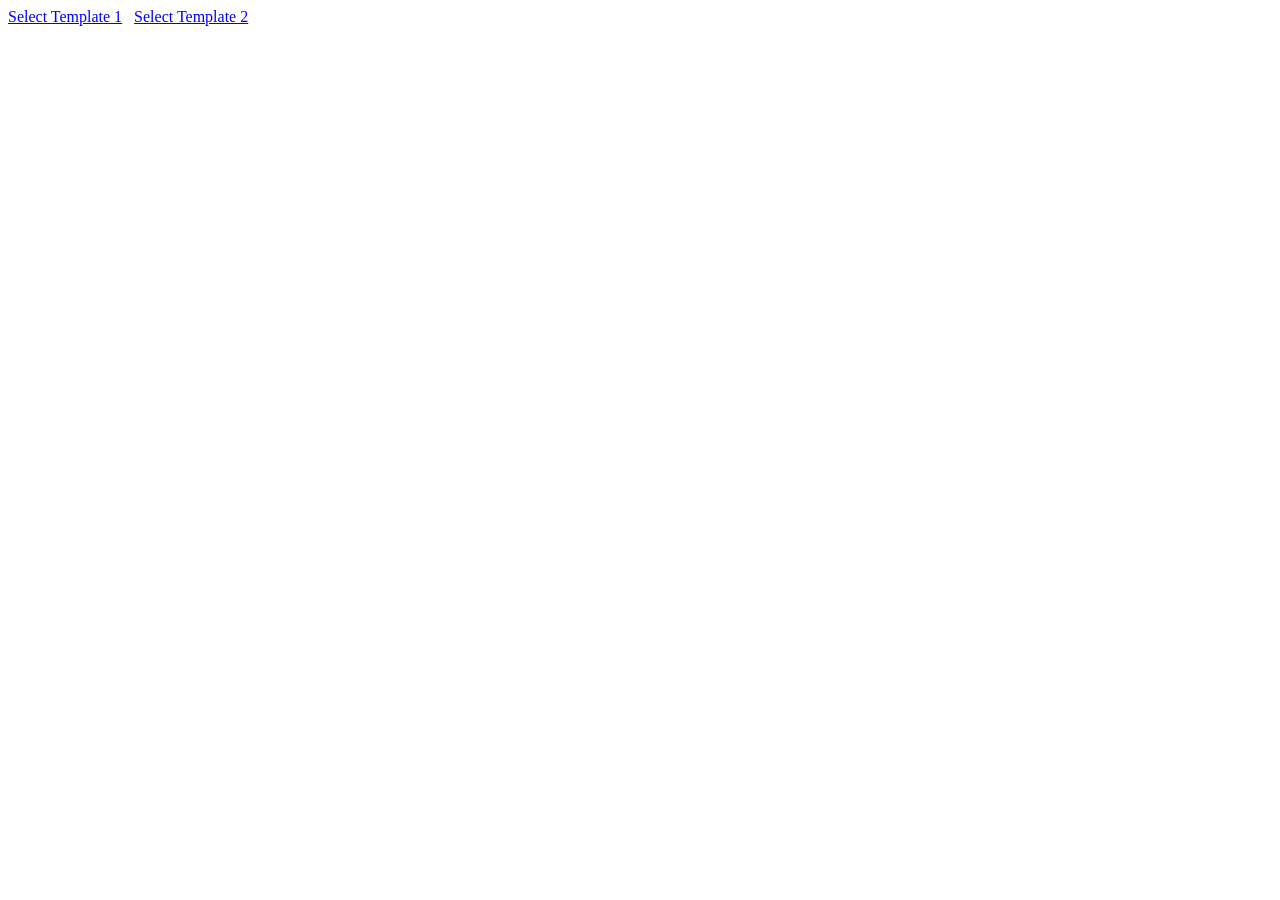
<file: index.html>
<!DOCTYPE html>
<html lang="en">

<head>
    <meta charset="UTF-8">
    <meta http-equiv="X-UA-Compatible" content="IE=edge">
    <meta name="viewport" content="width=device-width, initial-scale=1.0">
    <meta name="keywords" content="cv, resume, md. wahid, md-wahid, Resume of Md. Wahid">
    <meta name="description" content="Resume/CV of md. Wahid">
    <meta name="author" content="Md. Wahid">
    <!-- <meta http-equiv="refresh" content="30"> -->
    <title>Resume | Md. Wahid</title>
    <link rel="stylesheet" href="./assets/css/style.css">
</head>

<body>
    <div class="hide-on-print">
        <a id="template1" class="btn btn-primary" href="/template-1.html">Select Template 1</a> &nbsp;
        <a id="template2" class="btn btn-secondary" href="/template-2.html">Select Template 2</a>
    </div>
    <script src="./assets/scripts/main.js"></script>

</body>

</html>
</file>
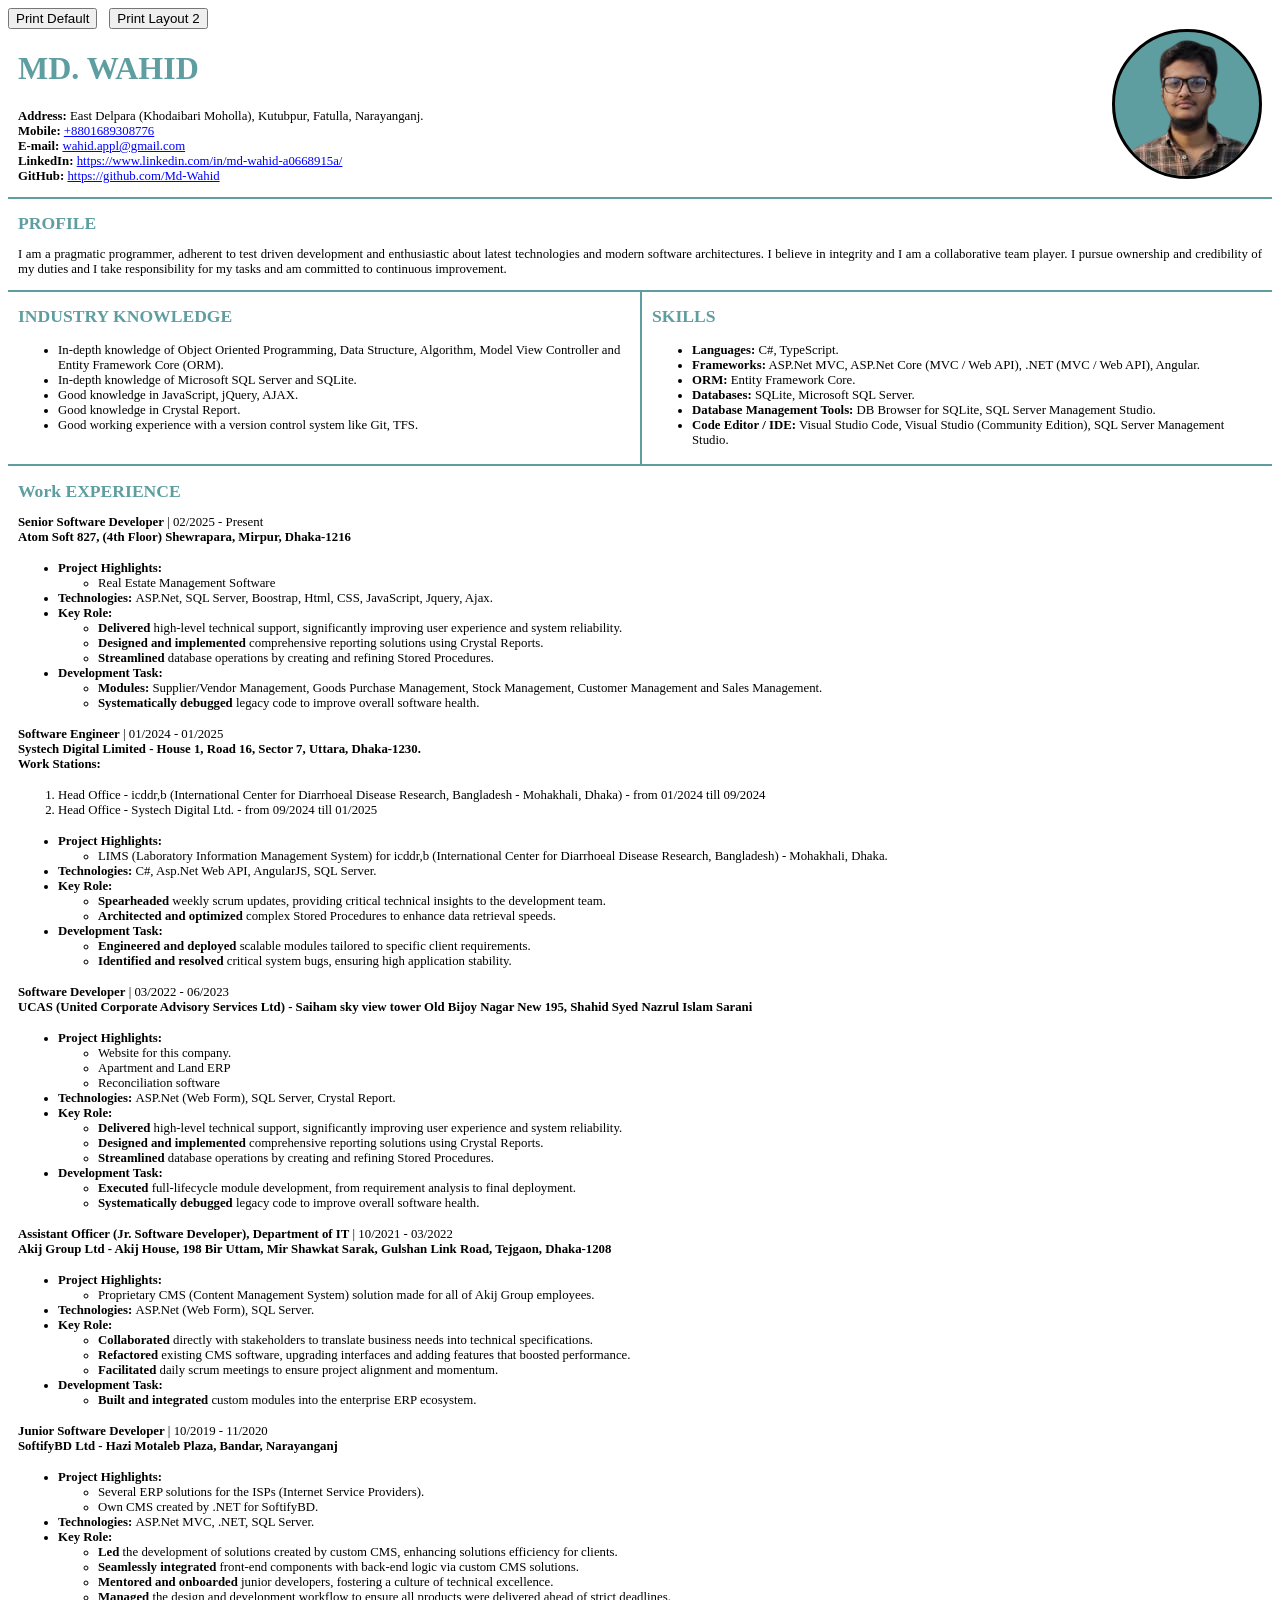
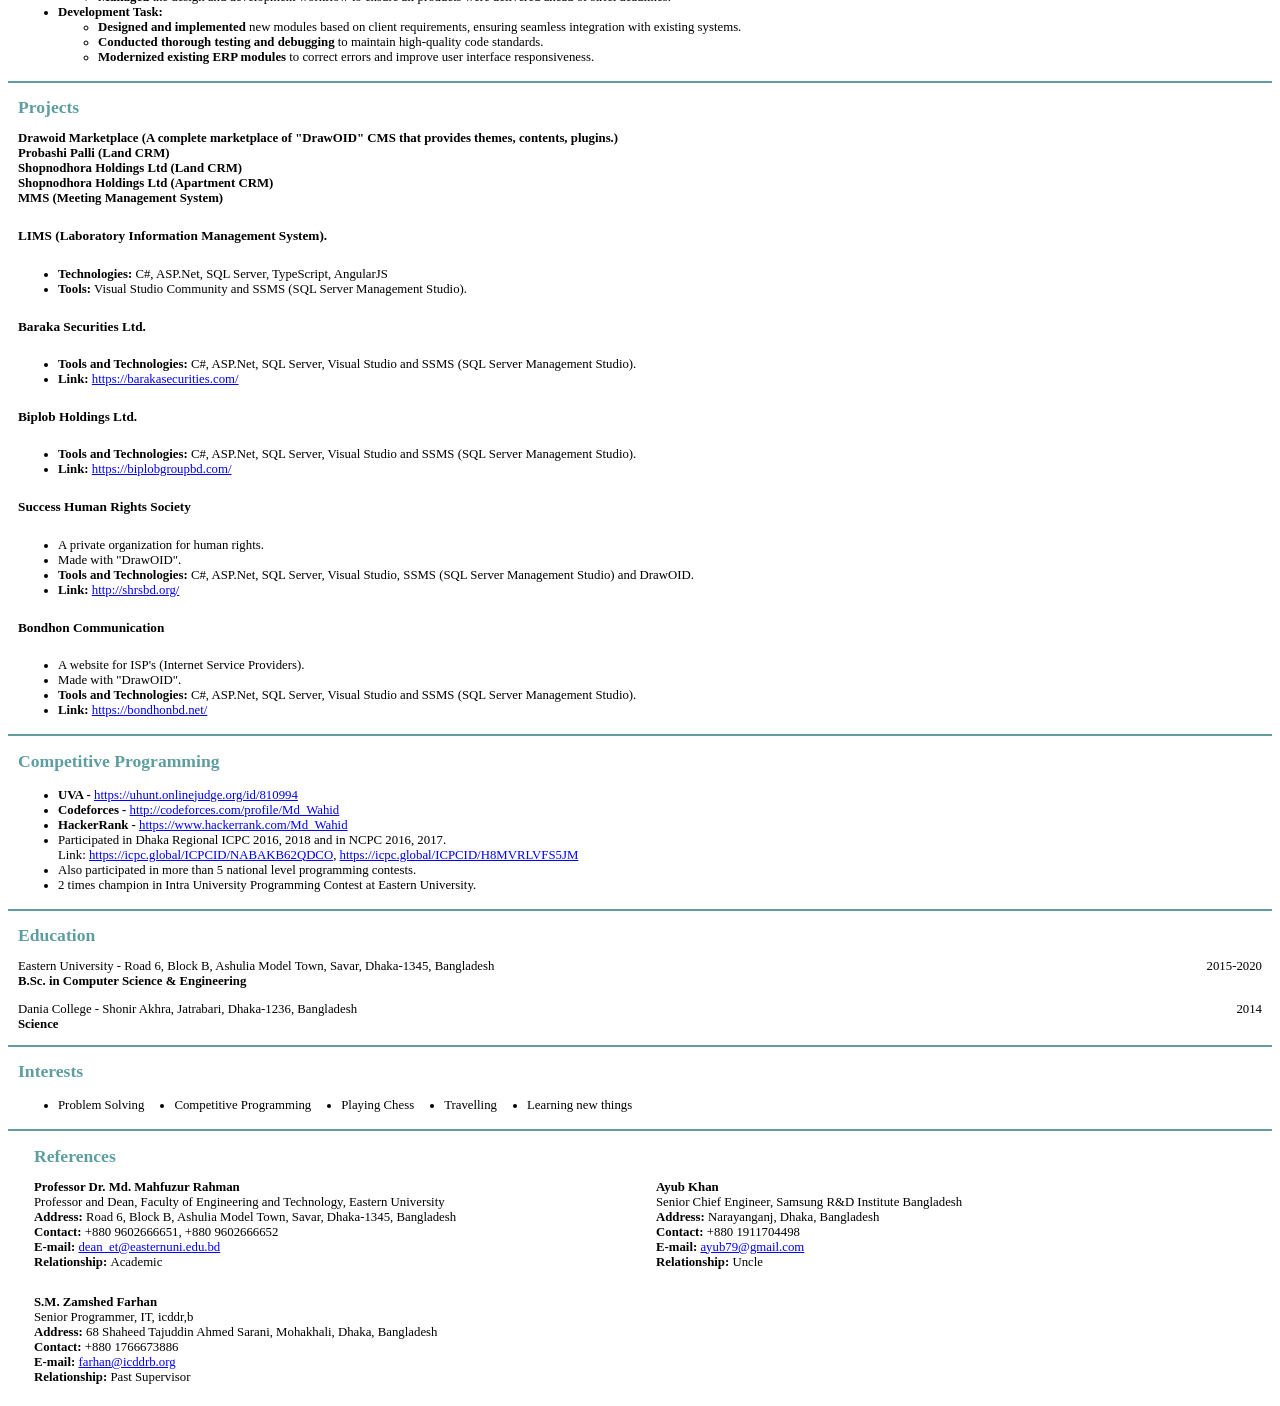
<file: template-1.html>
<!DOCTYPE html>
<html lang="en">

<head>
    <meta charset="UTF-8">
    <meta http-equiv="X-UA-Compatible" content="IE=edge">
    <meta name="viewport" content="width=device-width, initial-scale=1.0">
    <meta name="keywords" content="cv, resume, md. wahid, md-wahid, Resume of Md. Wahid">
    <meta name="description" content="Resume/CV of md. Wahid">
    <meta name="author" content="Md. Wahid">
    <!-- <meta http-equiv="refresh" content="30"> -->
    <title>Resume | Md. Wahid</title>
    <link rel="stylesheet" href="./assets/css/style.css">
</head>

<body>
    <div class="hide-on-print">
        <button id="prntDflt" class="btn btn-primary">Print Default</button> &nbsp;
        <button id="prntL2" class="btn btn-secondary">Print Layout 2</button>
    </div>


    <div class="resume-body print-page">
        <div class="block block-1 intro">
            <div class="text">
                <h1 class="name color-cadetblue">MD. WAHID</h1>
                <div class="contact">
                    <div class="address"><span class="title">Address:</span> East Delpara (Khodaibari Moholla),
                        Kutubpur, Fatulla, Narayanganj.</div>
                    <div class="phone"><span class="title">Mobile:</span> <a
                            href="tel:+8801689308776">+8801689308776</a></div>
                    <div class="mail"><span class="title">E-mail:</span> <a
                            href="mailto:wahid.appl@gmail.com">wahid.appl@gmail.com</a></div>
                    <div class="linked-in"><span class="title">LinkedIn:</span> <a
                            href="https://www.linkedin.com/in/md-wahid-a0668915a/" target="_blank"
                            rel="noopener noreferrer">https://www.linkedin.com/in/md-wahid-a0668915a/</a></div>
                    <div class="github"><span class="title">GitHub:</span> <a href="https://github.com/Md-Wahid"
                            target="_blank">https://github.com/Md-Wahid</a></div>
                </div>
                <p></p>
            </div>
            <div class="photo crop">
                <img src="./assets/images/md-wahid-1-removebg-preview.png" alt="" width="" height="auto">
            </div>
            <!-- <div class="photo">
                <img src="./assets/images/md-wahid.jpg" alt="" width="120" height="auto">
            </div> -->

        </div>
        <div class="block block-2 summary">
            <h2 class="title color-cadetblue">PROFILE</h2>
            <p class="description text-justify">I am a pragmatic programmer, adherent to test driven development and
                enthusiastic about latest technologies and modern software architectures. I believe in integrity and I
                am a collaborative team player. I pursue ownership and credibility of my duties and I take
                responsibility for my tasks and am committed to continuous improvement.</p>

        </div>
        <div class="block block-3 skills">
            <div class="industry-knowledges left">
                <h2 class="title color-cadetblue">INDUSTRY KNOWLEDGE</h2>
                <p class="description">
                <ul>
                    <li>In-depth knowledge of Object Oriented Programming, Data Structure, Algorithm, Model View
                        Controller and Entity Framework Core (ORM).</li>
                    <li>In-depth knowledge of Microsoft SQL Server and SQLite.</li>
                    <li>Good knowledge in JavaScript, jQuery, AJAX.</li>
                    <li>Good knowledge in Crystal Report.</li>
                    <li>Good working experience with a version control system like Git, TFS.</li>
                </ul>
                </p>
            </div>
            <div class="soft-skills right">
                <h2 class="title color-cadetblue">SKILLS</h2>
                <ul>
                    <li>
                        <strong>Languages:</strong> C#, TypeScript.
                    </li>
                    <li>
                        <strong>Frameworks:</strong> ASP.Net MVC, ASP.Net Core (MVC / Web API), .NET (MVC / Web API),
                        Angular.
                    </li>
                    <li>
                        <strong>ORM:</strong> Entity Framework Core.
                    </li>
                    <li>
                        <strong>Databases:</strong> SQLite, Microsoft SQL Server.
                    </li>
                    <li>
                        <strong>Database Management Tools:</strong> DB Browser for SQLite, SQL Server Management Studio.
                    </li>
                    <li>
                        <strong>Code Editor / IDE:</strong> Visual Studio Code, Visual Studio (Community Edition), SQL
                        Server Management Studio.
                    </li>
                </ul>
            </div>

        </div>

        <div class="block block-4 work-history">
            <h2 class="title color-cadetblue">Work EXPERIENCE</h2>
            <!-- <p class="description">
                <span class="position">Junior Instructor, Computer Science & Technology</span> | <span
                    class="duration">09/2025 - Present</span> <br>
                <span class="orgation-name">Park Polytechnic Institute - Hazi Rafiq Sarak, Sahebpara, Signboard
                    Shiddirgonj, Narayanganj</span>
            </p> -->



            <p class="description">
                <span class="position">Senior Software Developer</span> | <span class="duration">02/2025 - Present</span> <br>
                <span class="orgation-name">Atom Soft 827, (4th Floor) Shewrapara, Mirpur, Dhaka-1216</span>
            <ul>
                <li>
                    <strong>Project Highlights:</strong>
                    <ul>
                        <li>Real Estate Management Software</li>
                    </ul>
                    <!-- - Own CMS created by .NET for SoftyfyBD. <br> -->
                </li>
                <li>
                    <strong>Technologies: </strong>ASP.Net, SQL Server, Boostrap, Html, CSS, JavaScript, Jquery, Ajax.
                </li>
                <li class="">
                    <strong>Key Role:</strong>
                    <ul>
                        <li>
                            <strong>Delivered</strong> high-level technical support, significantly improving user experience and system reliability.
                        </li>
                        <li>
                            <strong>Designed and implemented</strong> comprehensive reporting solutions using Crystal Reports.
                        </li>
                        <li>
                            <strong>Streamlined</strong> database operations by creating and refining Stored Procedures.
                        </li>
                    </ul>
                </li>
                <li>
                    <strong>Development Task:</strong>
                    <ul>
                        <li><strong>Modules:</strong> Supplier/Vendor Management, Goods Purchase Management, Stock Management, Customer Management and Sales Management.</li>
                        <li><strong>Systematically debugged</strong> legacy code to improve overall software health.</li>
                    </ul>
                </li>
            </ul>

            </p>

            <p class="description">
                <span class="position">Software Engineer</span> | <span class="duration">01/2024 - 01/2025</span> <br>
                <span class="orgation-name">Systech Digital Limited - House 1, Road 16, Sector 7, Uttara,
                    Dhaka-1230.</span> <br>
                <strong>Work Stations: </strong>
            <ol>
                <li>
                    Head Office - icddr,b (International Center for Diarrhoeal Disease Research, Bangladesh - Mohakhali,
                    Dhaka) -
                    from 01/2024 till 09/2024
                </li>
                <li>
                    Head Office - Systech Digital Ltd. - from 09/2024 till 01/2025
                </li>
            </ol>
            <ul>
                <!-- <li class="text-justify">
                                <strong>About Systech Digital Limited:</strong> Systech Digital Limited is an ICT solution and
                                service provider company, headquartered in Bangladesh, which translates the vision of the clients
                                into reality. In the last 23 years, they earned experiences and trust from the clients. As a pioneer
                                IT company, they achieved success with a proven track record in providing affordable and quality
                                services to clients. So far they served over 3000 clients in 13 countries, including Canada, the UK,
                                the USA, the Netherlands, Germany, Denmark, and Japan. As part of our global presence, our offices
                                are busy in the UK, Japan as well as in Bangladesh.
                            </li> -->
                <li>
                    <strong>Project Highlights:</strong> <br>
                    <ul>
                        <li>LIMS (Laboratory Information Management System) for icddr,b (International Center for
                            Diarrhoeal Disease
                            Research, Bangladesh) - Mohakhali, Dhaka.</li>
                    </ul>
                </li>
                <li>
                    <strong>Technologies: </strong>C#, Asp.Net Web API, AngularJS, SQL Server.
                </li>
                <li class=" page-break-default page-break-before">
                    <strong>Key Role:</strong>
                    <ul>
                        <li><strong>Spearheaded</strong> weekly scrum updates, providing critical technical insights to
                            the
                            development team.</li>
                        <li><strong>Architected and optimized</strong> complex Stored Procedures to enhance data
                            retrieval speeds.
                        </li>
                    </ul>
                </li>
                <li>
                    <strong>Development Task:</strong>
                    <ul>
                        <li><strong>Engineered and deployed</strong> scalable modules tailored to specific client
                            requirements.</li>
                        <li><strong>Identified and resolved</strong> critical system bugs, ensuring high application
                            stability.</li>
                    </ul>
                </li>
            </ul>
            </p>
            <p class="description">
                <span class="position">Software Developer</span> | <span class="duration">03/2022 -
                    06/2023</span> <br>
                <span class="orgation-name">UCAS (United Corporate Advisory Services Ltd) - Saiham sky view tower Old
                    Bijoy Nagar New 195, Shahid Syed Nazrul Islam Sarani</span>
            <ul>
                <!-- <li class="text-justify">
                    <strong>About UCAS:</strong> United Corporate Advisory Services (UCAS) Limited was formed on
                    November 22, 2009 and started its operation from January 2010. The company has expertise in the
                    field of web application and software development, mobile apps development, website development and
                    IT Enabled Service (ITES). They also have core business expertise in the field of IT enabled
                    Services (ITES) with focus on various wings of Capital Market capital market related back office
                    software services. They have the expertise on Holding AGM on virtual Platform Post Issue Management
                    of IPO, data processing related to Rights Share Offer, Bonus and Dividend, Share Management software
                    solution etc.
                </li> -->
                <li>
                    <strong>Project Highlights:</strong>
                    <ul>
                        <li>Website for this company.</li>
                        <li>Apartment and Land ERP</li>
                        <li>Reconciliation software</li>
                    </ul>
                    <!-- - Own CMS created by .NET for SoftyfyBD. <br> -->
                </li>
                <li>
                    <strong>Technologies: </strong>ASP.Net (Web Form), SQL Server, Crystal Report.
                </li>
                <li class="">
                    <strong>Key Role:</strong>
                    <ul>
                        <li><strong>Delivered</strong> high-level technical support, significantly improving user
                            experience and system reliability.</li>
                        <li><strong>Designed and implemented</strong> comprehensive reporting solutions using Crystal
                            Reports.</li>
                        <li><strong>Streamlined</strong> database operations by creating and refining Stored Procedures.
                        </li>
                    </ul>
                </li>
                <li>
                    <strong>Development Task:</strong>
                    <ul>
                        <li><strong>Executed</strong> full-lifecycle module development, from requirement analysis to final
                    deployment.</li>
                <li><strong>Systematically debugged</strong> legacy code to improve overall software health.</li>
            </ul>
                
            </ul>

            </p>
            <p class="description">
                <span class="position">Assistant Officer (Jr. Software Developer), Department of IT</span> | <span
                    class="duration">10/2021 - 03/2022</span> <br>
                <span class="orgation-name">Akij Group Ltd - Akij House, 198 Bir Uttam, Mir Shawkat Sarak, Gulshan Link
                    Road, Tejgaon, Dhaka-1208</span>
            <ul>
                <!-- <li class="text-justify">
                    <strong>About Akij Group:</strong> Akij Group is one of the largest Bangladeshi industrial
                    conglomerates. The industries under this conglomerate include textiles, tobacco, food & beverage,
                    cement, ceramics, printing and packaging, pharmaceuticals, consumer products.
                </li> -->
                <!--                 
                <li class="text-justify">
                    <strong>About Akij Group:</strong> Akij Group is one of the largest Bangladeshi industrial conglomerates. The industries under this conglomerate include textiles, tobacco, food & beverage, cement, ceramics, printing and packaging, pharmaceuticals, consumer products, and real estate. Akij Group has a significant presence in the Bangladeshi market and is known for its diverse range of products and services.
                </li> -->
                <li>
                    <strong>Project Highlights:</strong>
                    <ul>
                        <li>Proprietary CMS (Content Management System) solution made for all of Akij Group employees.
                        </li>
                    </ul>
                    <!-- - Own CMS created by .NET for SoftyfyBD. <br> -->
                </li>
                <li>
                    <strong>Technologies: </strong>ASP.Net (Web Form), SQL Server.
                </li>
                <li>
                    <strong>Key Role:</strong>
                    <ul>
                        <li><strong>Collaborated</strong> directly with stakeholders to translate business needs into
                            technical specifications.</li>
                        <li><strong>Refactored</strong> existing CMS software, upgrading interfaces and adding features
                            that boosted performance.</li>
                        <li><strong>Facilitated</strong> daily scrum meetings to ensure project alignment and momentum.
                        </li>
                    </ul>
                </li>
                <li>
                    <strong>Development Task:</strong>
                    <ul>
                        <li><strong>Built and integrated</strong> custom modules into the enterprise ERP ecosystem.</li>
                    </ul>
                </li>
            </ul>
            </p>
            <p class="description">
                <span class="position">Junior Software Developer</span> | <span class="duration">10/2019 -
                    11/2020</span> <br>
                <span class="orgation-name">SoftifyBD Ltd - Hazi Motaleb Plaza, Bandar, Narayanganj</span>
            <ul>
                <!-- <li class="text-justify">
                    <strong>About SoftifyBD:</strong> SoftifyBD specializes in creating ERP (Enterprise Resource
                    Planning) and CMS (Content Management System) softwares.
                </li> -->
                <li>
                    <strong>Project Highlights:</strong>
                    <ul>
                        <li>Several ERP solutions for the ISPs (Internet Service Providers).</li>
                        <li>Own CMS created by .NET for SoftifyBD.</li>
                    </ul>
                </li>
                <li>
                    <strong>Technologies: </strong>ASP.Net MVC, .NET, SQL Server.
                </li>
                <li>
                    <strong>Key Role:</strong>
                    <ul>
                        <li><strong>Led</strong> the development of solutions created by custom CMS, enhancing solutions
                            efficiency for clients.</li>
                        <li><strong>Seamlessly integrated</strong> front-end components with back-end logic via custom
                            CMS solutions.</li>
                        <li><strong>Mentored and onboarded</strong> junior developers, fostering a culture of technical
                            excellence.</li>
                        <li><strong>Managed</strong> the design and development workflow to ensure all products were
                            delivered ahead of strict deadlines.</li>
                    </ul>
                </li>
                <li>
                    <strong>Development Task:</strong>
                    <ul>
                        <li><strong>Designed and implemented</strong> new modules based on client requirements, ensuring
                            seamless integration with existing systems.</li>
                        <li><strong>Conducted thorough testing and debugging</strong> to maintain high-quality code
                            standards.</li>
                        <li><strong>Modernized existing ERP modules</strong> to correct errors and improve user
                            interface responsiveness.</li>
                    </ul>
                </li>
            </ul>
            </p>

        </div>
        <div class="block block-5 projects">
            <h2 class="title color-cadetblue">Projects</h2>
            <p class="description">
                <span style="font-weight: 700;">Drawoid Marketplace (A complete marketplace of "DrawOID" CMS that
                    provides themes, contents, plugins.)</span> <br>
                <span style="font-weight: 700;">Probashi Palli (Land CRM)</span> <br>
                <span style="font-weight: 700;">Shopnodhora Holdings Ltd (Land CRM)</span> <br>
                <span style="font-weight: 700;">Shopnodhora Holdings Ltd (Apartment CRM)</span> <br>
                <span style="font-weight: 700;">MMS (Meeting Management System)</span>
            </p>
            <p class="description page-break-default page-break-before">
                <h5>LIMS (Laboratory Information Management System).</h5>
                <ul>
                    <li><strong>Technologies:</strong> C#, ASP.Net, SQL Server, TypeScript, AngularJS</li>
                    <li><strong>Tools:</strong> Visual Studio Community and SSMS (SQL Server Management Studio).</li>
                </ul>
            </p>
            <!-- <p class="description">
            <h5>EBL Securities Ltd.</h5>
            <ul>
                <li><strong>Tools and Technologies:</strong> C#, ASP.Net, SQL Server, Visual Studio and SSMS (SQL Server
                    Management Studio).</li>
                <li><strong>Link:</strong> <a href="http://3.111.145.17:89/">http://3.111.145.17:89/</a></li>
            </ul>
            </p> -->
            <p class="description">
            <h5>Baraka Securities Ltd.</h5>
            <ul>
                <li><strong>Tools and Technologies:</strong> C#, ASP.Net, SQL Server, Visual Studio and SSMS (SQL Server
                    Management Studio).</li>
                <li><strong>Link:</strong> <a href="https://barakasecurities.com/">https://barakasecurities.com/</a>
                </li>
            </ul>
            </p>
            <p class="description">
            <h5>Biplob Holdings Ltd.</h5>
            <ul>
                <li><strong>Tools and Technologies:</strong> C#, ASP.Net, SQL Server, Visual Studio and SSMS (SQL Server
                    Management Studio).</li>
                <li><strong>Link:</strong> <a href="https://biplobgroupbd.com/">https://biplobgroupbd.com/</a></li>
            </ul>
            </p>
            <!-- <p class="description">
                <h5>Probashi Palli (Land CR)</h5>
                <ul>
                    <li><strong>Tools and Technologies:</strong> C#, ASP.Net, SQL Server, Visual Studio and SSMS (SQL
                        Server Management Studio).</li>
                    <li><strong>Link:</strong> <a href="http://15.206.221.72:90/">http://15.206.221.72:90/</a></li>
                </ul>
            </p>
            <p class="description">
                <h5>Shopnodhora Holdings Ltd (Land CR)</h5>
                <ul>
                    <li><strong>Tools and Technologies:</strong> C#, ASP.Net, SQL Server, Visual Studio and SSMS (SQL
                        Server Management Studio).</li>
                    <li><strong>Link:</strong> <a href="http://15.206.221.72:8122/">http://15.206.221.72:8122/</a></li>
                </ul>
            </p>
            <p class="description">
                <h5>Shopnodhora Holdings Ltd (Apartment CR)</h5>
                <ul>
                    <li><strong>Tools and Technologies:</strong> C#, ASP.Net, SQL Server, Visual Studio and SSMS (SQL
                        Server Management Studio).</li>
                    <li><strong>Link:</strong> <a href="http://192.168.0.219:8090/">http://192.168.0.219:8090/</a></li>
                </ul>
            </p>
            <p class="description d-none">
                <h5>MMS(Meeting Management System)</h5>
                <ul>
                    <li><strong>Tools and Technologies:</strong> C#, ASP.Net, SQL Server, Visual Studio and SSMS (SQL
                        Server Management Studio).</li>
                    <li><strong>Link:</strong> <a href="http://192.168.0.219:92/">http://192.168.0.219:92/</a></li>
                </ul>
            </p> -->
            <!-- <p class="description">
            <h5>Drawoid Marketplace</h5>
            <ul>
                <li>A complete marketplace of "DrawOID" CMS that provides themes, contents, plugins.</li>
                <li>Follows the convention of "NopCommerce".</li>
                <li><strong>Tools and Technologies:</strong> C#, ASP.Net, SQL Server, Visual Studio and SSMS (SQL Server
                    Management Studio).</li>
                <li><strong>Link:</strong> <a href="http://market.drawoid.com">http://market.drawoid.com</a></li>
            </ul>
            </p> -->
            <p class="description">
            <h5>Success Human Rights Society</h5>
            <ul>
                <li>A private organization for human rights.</li>
                <li>Made with "DrawOID".</li>
                <li><strong>Tools and Technologies:</strong> C#, ASP.Net, SQL Server, Visual Studio, SSMS (SQL Server
                    Management Studio) and DrawOID.</li>
                <li><strong>Link:</strong> <a href="http://shrsbd.org/">http://shrsbd.org/</a></li>
            </ul>
            </p>
            <p class="description">
            <h5>Bondhon Communication</h5>
            <ul>
                <li>A website for ISP's (Internet Service Providers).</li>
                <li>Made with "DrawOID".</li>
                <li><strong>Tools and Technologies:</strong> C#, ASP.Net, SQL Server, Visual Studio and SSMS (SQL Server
                    Management Studio).</li>
                <li><strong>Link:</strong> <a href="https://bondhonbd.net/">https://bondhonbd.net/</a></li>
            </ul>
            </p>
        </div>
        <div class="block block-5 competitive-programming">
            <h2 class="title color-cadetblue">Competitive Programming</h2>
            <p class="description">
            <ul>
                <!-- <li>
                    <strong>UVA - </strong> Solved 24 problems. <br>
                    Link: <a href="http://https://uhunt.onlinejudge.org/id/810994" target="_blank">https://uhunt.onlinejudge.org/id/810994</a>
                </li>
                <li>
                    <strong>Codeforces - </strong> Maximum rating 1438. <br>
                    Link: <a href="http://codeforces.com/profile/Md_Wahid" target="_blank">http://codeforces.com/profile/Md_Wahid</a>
                </li>
                <li>
                    <strong>HackerRank - </strong> Maximum rating 1647. <br>
                    Link: <a href="https://www.hackerrank.com/Md_Wahid" target="_blank">https://www.hackerrank.com/Md_Wahid</a>
                </li> -->
                <li>
                    <strong>UVA -</strong> <a href="http://https://uhunt.onlinejudge.org/id/810994"
                        target="_blank">https://uhunt.onlinejudge.org/id/810994</a>
                </li>
                <li>
                    <strong>Codeforces -</strong> <a href="http://codeforces.com/profile/Md_Wahid"
                        target="_blank">http://codeforces.com/profile/Md_Wahid</a>
                </li>
                <li>
                    <strong>HackerRank -</strong> <a href="https://www.hackerrank.com/Md_Wahid"
                        target="_blank">https://www.hackerrank.com/Md_Wahid</a>
                </li>
                <li>Participated in Dhaka Regional ICPC 2016, 2018 and in NCPC 2016, 2017.<br>Link: <a
                        href="https://icpc.global/ICPCID/NABAKB62QDCO" target="_blank"
                        rel="noopener noreferrer">https://icpc.global/ICPCID/NABAKB62QDCO</a>,
                    <a href="https://icpc.global/ICPCID/H8MVRLVFS5JM" target="_blank"
                        rel="noopener noreferrer">https://icpc.global/ICPCID/H8MVRLVFS5JM</a>
                </li>
                <li>Also participated in more than 5 national level programming contests.</li>
                <li>2 times champion in Intra University Programming Contest at Eastern University.</li>
            </ul>
            </p>


        </div>
        <div class="block block-6 education">
            <h2 class="title color-cadetblue">Education</h2>
            <p class="description">
                <span class="institution left">Eastern University - Road 6, Block B, Ashulia Model Town, Savar,
                    Dhaka-1345, Bangladesh</span>
                <span class="year right">2015-2020</span> <br>
                <span class="degree">B.Sc. in Computer Science & Engineering</span>
            </p>
            <p class="description">
                <span class="institution left">Dania College - Shonir Akhra, Jatrabari, Dhaka-1236, Bangladesh</span>
                <span class="year right">2014</span> <br>
                <span class="degree">Science</span>
            </p>

        </div>
        <div class="block block-7 hobbies-and-interests">
            <h2 class="title color-cadetblue">Interests</h2>
            <p class="description">
            <ul class="list-inline">
                <li>Problem Solving</li>
                <li>Competitive Programming</li>
                <li>Playing Chess</li>
                <li>Travelling</li>
                <li>Learning new things</li>
            </ul>
            </p>
            <!--  -->
        </div>
        <div class="block block-8 references page-break-default page-break-before">
            <h2 class="col-item title color-cadetblue">References</h2>
            <div class="reference-body">
                <div class="col-item reference reference-1">
                    <p class="contact">
                        <span><strong>Professor Dr. Md. Mahfuzur Rahman</strong></span> <br>
                        <span>Professor and Dean, Faculty of Engineering and Technology, Eastern University</span> <br>
                        <span class="title">Address: </span><span>Road 6, Block B, Ashulia Model Town, Savar,
                            Dhaka-1345, Bangladesh</span> <br>
                        <span class="title">Contact: </span><span>+880 9602666651, +880 9602666652</span> <br>
                        <span class="title">E-mail: </span><span><a
                                href="mailto:dean_et@easternuni.edu.bd">dean_et@easternuni.edu.bd</a></span> <br>
                        <span class="title">Relationship: </span><span>Academic</span>
                    </p>
                </div>
                <div class="col-item reference reference-2">
                    <p class="contact">
                        <span><strong>Ayub Khan </strong></span> <br>
                        <span>Senior Chief Engineer, Samsung R&D Institute Bangladesh</span> <br>
                        <span class="title">Address: </span><span>Narayanganj, Dhaka, Bangladesh</span> <br>
                        <span class="title">Contact: </span><span>+880 1911704498</span> <br>
                        <span class="title">E-mail: </span><span><a
                                href="mailto:ayub79@gmail.com">ayub79@gmail.com</a></span><br>
                        <span class="title">Relationship: </span><span>Uncle</span>
                    </p>
                </div>
                <div class="col-item reference reference-3">
                    <p class="contact">
                        <span><strong>S.M. Zamshed Farhan </strong></span> <br>
                        <span>Senior Programmer, IT, icddr,b</span> <br>
                        <span class="title">Address: </span><span>68 Shaheed Tajuddin Ahmed Sarani, Mohakhali, Dhaka,
                            Bangladesh</span> <br>
                        <span class="title">Contact: </span><span>+880 1766673886</span> <br>
                        <span class="title">E-mail: </span><span><a
                                href="mailto:farhan@icddrb.org">farhan@icddrb.org</a></span><br>
                        <span class="title">Relationship: </span><span>Past Supervisor</span>
                    </p>
                </div>
            </div>
            <!--  -->
        </div>
    </div>

    <script src="./assets/scripts/main.js"></script>

</body>

</html>
</file>
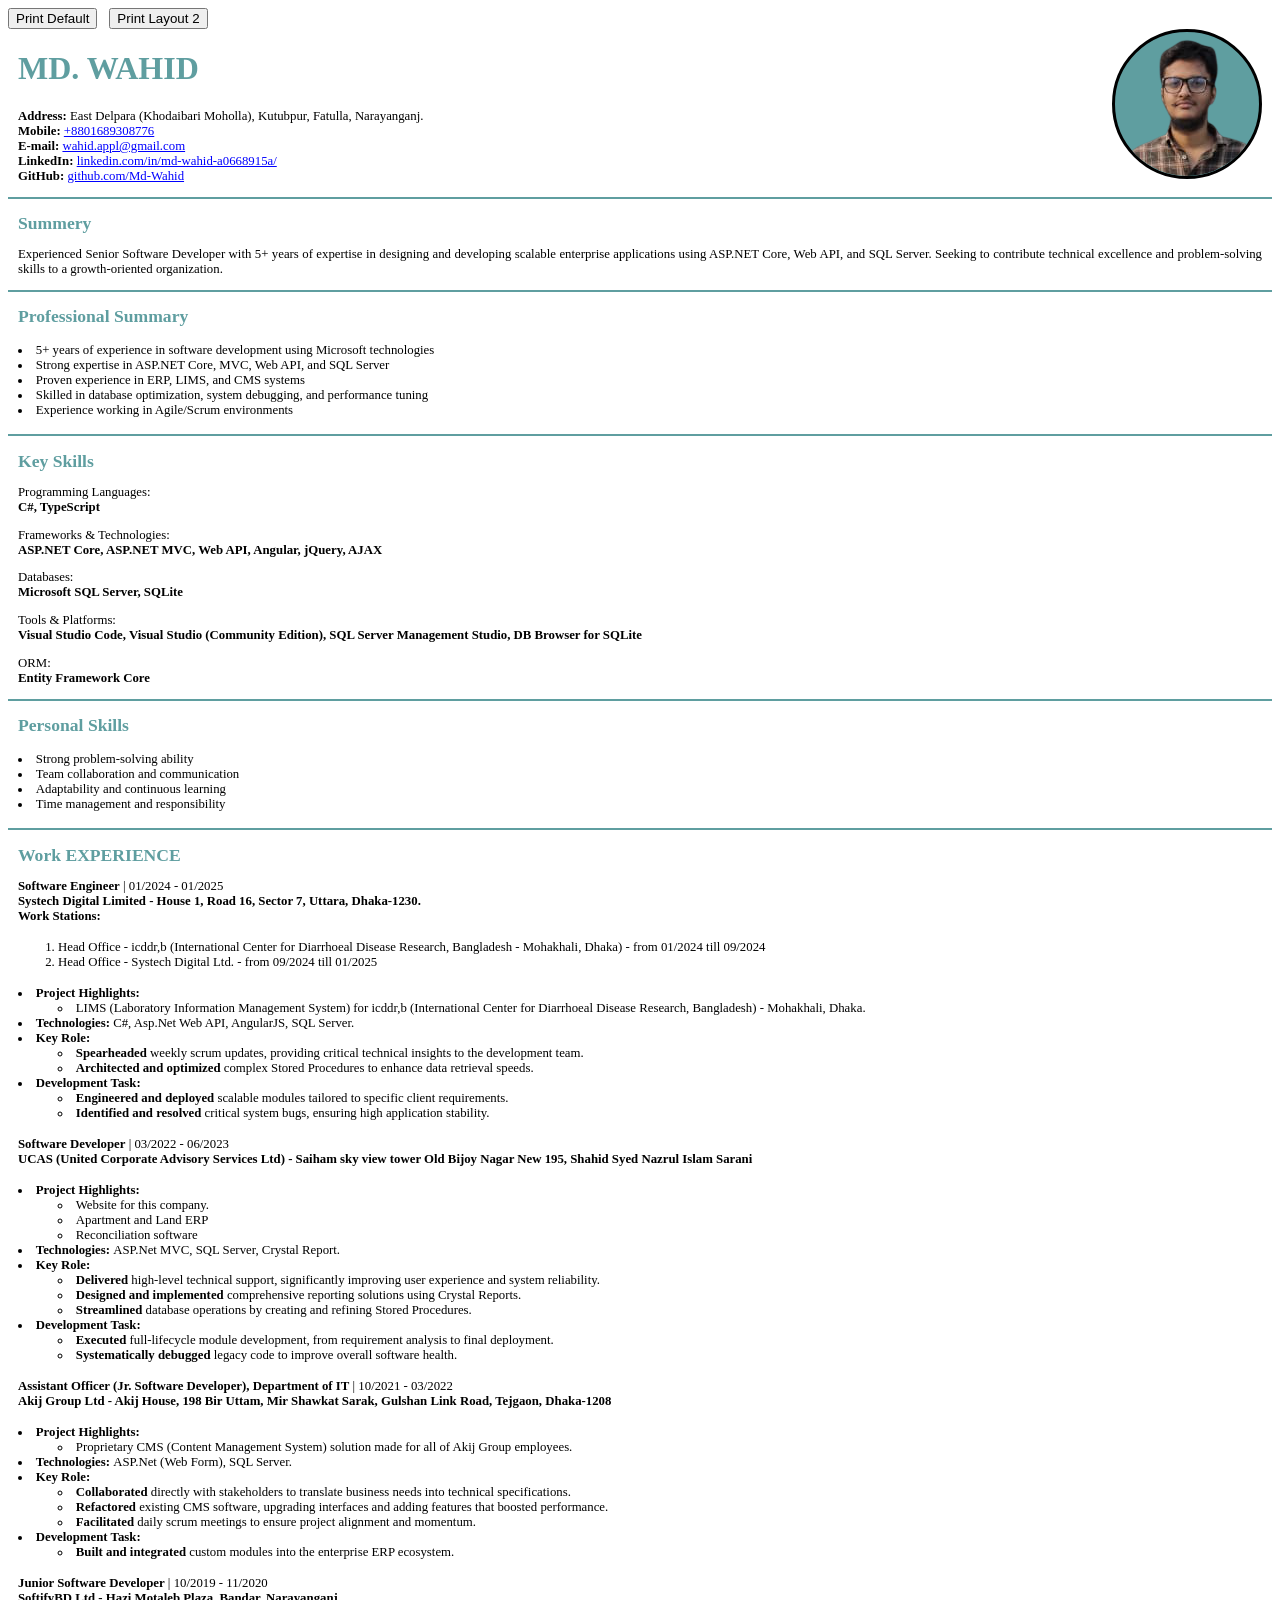
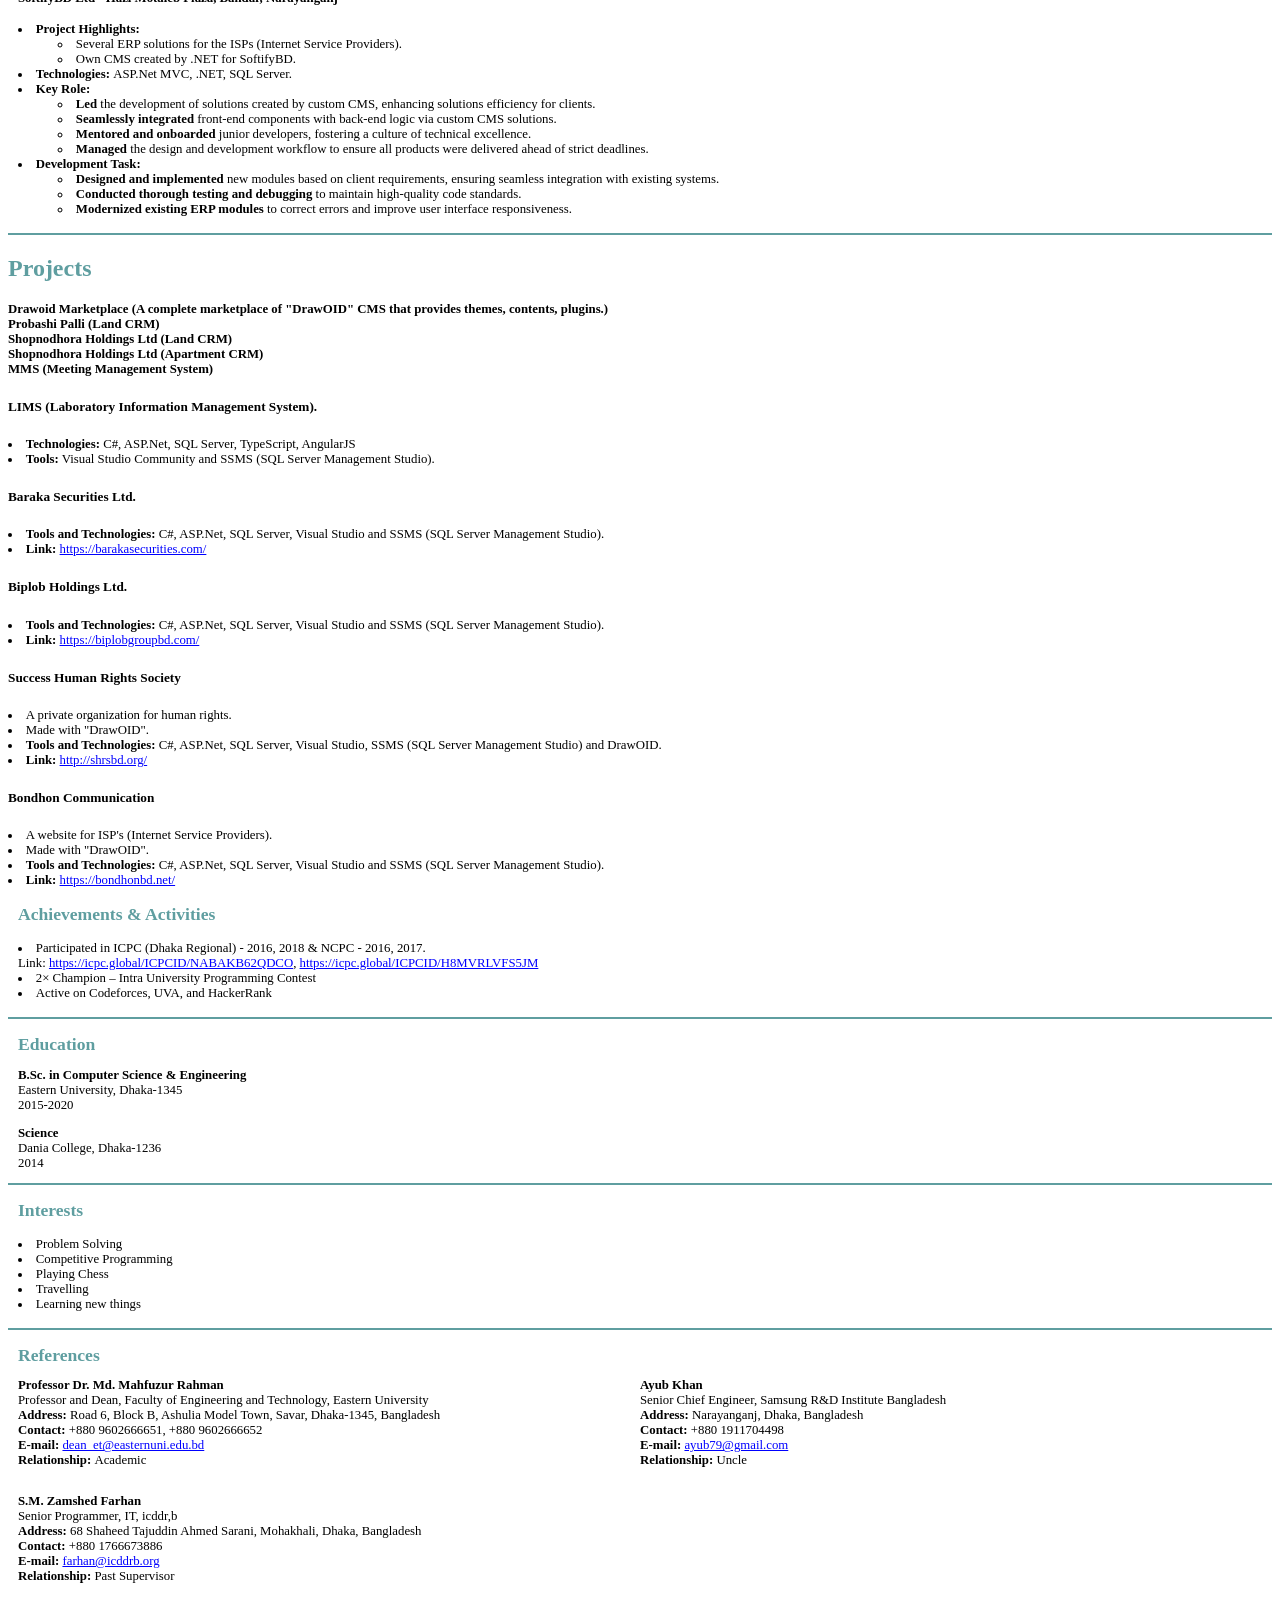
<file: template-2.html>
<!DOCTYPE html>
<html lang="en">

<head>
    <meta charset="UTF-8">
    <meta http-equiv="X-UA-Compatible" content="IE=edge">
    <meta name="viewport" content="width=device-width, initial-scale=1.0">
    <meta name="keywords" content="cv, resume, md. wahid, md-wahid, Resume of Md. Wahid">
    <meta name="description" content="Resume/CV of md. Wahid">
    <meta name="author" content="Md. Wahid">
    <!-- <meta http-equiv="refresh" content="30"> -->
    <title>Resume | Md. Wahid</title>
    <link rel="stylesheet" href="./assets/css/style.css">
</head>

<body>
    <div class="hide-on-print">
        <button id="prntDflt" class="btn btn-primary">Print Default</button> &nbsp;
        <button id="prntL2" class="btn btn-secondary">Print Layout 2</button>
    </div>


    <div class="resume-body print-page">
        <div class="block block-1 intro">
            <div class="text">
                <h1 class="name color-cadetblue">MD. WAHID</h1>
                <div class="contact">
                    <div class="address"><span class="title">Address:</span> East Delpara (Khodaibari Moholla),
                        Kutubpur, Fatulla, Narayanganj.</div>
                    <div class="phone"><span class="title">Mobile:</span> <a
                            href="tel:+8801689308776">+8801689308776</a></div>
                    <div class="mail"><span class="title">E-mail:</span> <a
                            href="mailto:wahid.appl@gmail.com">wahid.appl@gmail.com</a></div>
                    <div class="linked-in"><span class="title">LinkedIn:</span> <a
                            href="https://www.linkedin.com/in/md-wahid-a0668915a/" target="_blank"
                            rel="noopener noreferrer">linkedin.com/in/md-wahid-a0668915a/</a></div>
                    <div class="github"><span class="title">GitHub:</span> <a href="https://github.com/Md-Wahid"
                            target="_blank">github.com/Md-Wahid</a></div>
                </div>
                <p></p>
            </div>
            <div class="photo crop">
                <img src="./assets/images/md-wahid-1-removebg-preview.png" alt="" width="" height="auto">
            </div>
            <!-- <div class="photo">
                <img src="./assets/images/md-wahid.jpg" alt="" width="120" height="auto">
            </div> -->

        </div>
        <!-- <div class="block block-2 summary">
            <h2 class="title color-cadetblue">PROFILE</h2>
            <p class="description text-justify">I am a pragmatic programmer, adherent to test driven development and
                enthusiastic about latest technologies and modern software architectures. I believe in integrity and I
                am a collaborative team player. I pursue ownership and credibility of my duties and I take
                responsibility for my tasks and am committed to continuous improvement.</p>

        </div> -->

        <div class="block block-2 summary">
            <h2 class="title color-cadetblue">Summery</h2>
            <p class="description text-justify">Experienced Senior Software Developer with 5+ years of expertise in
                designing and developing scalable enterprise applications using ASP.NET Core, Web API, and SQL Server.
                Seeking to contribute technical excellence and problem-solving skills to a growth-oriented organization.
            </p>

        </div>
        <div class="block block-2 summary">
            <h2 class="title color-cadetblue">Professional Summary</h2>
            <p class="description text-justify">
            <ul class="list-inside">
                <li>5+ years of experience in software development using Microsoft technologies</li>
                <li>Strong expertise in ASP.NET Core, MVC, Web API, and SQL Server</li>
                <li>Proven experience in ERP, LIMS, and CMS systems</li>
                <li>Skilled in database optimization, system debugging, and performance tuning</li>
                <li>Experience working in Agile/Scrum environments</li>
            </ul>
            </p>

        </div>

        <!-- <div class="block block-3 skills">
            <div class="industry-knowledges left">
                <h2 class="title color-cadetblue">INDUSTRY KNOWLEDGE</h2>
                <p class="description">
                <ul class="list-inside">
                    <li>In-depth knowledge of Object Oriented Programming, Data Structure, Algorithm, Model View
                        Controller and Entity Framework Core (ORM).</li>
                    <li>In-depth knowledge of Microsoft SQL Server and SQLite.</li>
                    <li>Good knowledge in JavaScript, jQuery, AJAX.</li>
                    <li>Good knowledge in Crystal Report.</li>
                    <li>Good working experience with a version control system like Git, TFS.</li>
                </ul>
                </p>
            </div>
            <div class="soft-skills right">
                <h2 class="title color-cadetblue">SKILLS</h2>
                <ul class="list-inside">
                    <li>
                        <strong>Languages:</strong> C#, TypeScript.
                    </li>
                    <li>
                        <strong>Frameworks:</strong> ASP.Net MVC, ASP.Net Core (MVC / Web API), .NET (MVC / Web API),
                        Angular.
                    </li>
                    <li>
                        <strong>ORM:</strong> Entity Framework Core.
                    </li>
                    <li>
                        <strong>Databases:</strong> SQLite, Microsoft SQL Server.
                    </li>
                    <li>
                        <strong>Database Management Tools:</strong> DB Browser for SQLite, SQL Server Management Studio.
                    </li>
                    <li>
                        <strong>Code Editor / IDE:</strong> Visual Studio Code, Visual Studio (Community Edition), SQL
                        Server Management Studio.
                    </li>
                </ul>
            </div>

        </div> -->
        <div class="block block-3 skills default">
            <h2 class="title color-cadetblue">Key Skills</h2>
            <p class="description">
                <span class="institution">Programming Languages:</span> <br>
                <span class="degree">C#, TypeScript</span>
            </p>
            <p class="description">
                <span class="institution">Frameworks & Technologies:</span> <br>
                <span class="degree">ASP.NET Core, ASP.NET MVC, Web API, Angular, jQuery, AJAX</span>
            </p>
            <p class="description">
                <span class="institution">Databases:</span> <br>
                <span class="degree">Microsoft SQL Server, SQLite</span>
            </p>
            <p class="description">
                <span class="institution">Tools & Platforms:</span> <br>
                <span class="degree">Visual Studio Code, Visual Studio (Community Edition), SQL Server Management
                    Studio, DB Browser for SQLite</span>
            </p>
            <p class="description">
                <span class="institution">ORM:</span> <br>
                <span class="degree">Entity Framework Core</span>
            </p>
        </div>
        <div class="block block-3 personal-skills">
            <!-- <h2 class="title color-cadetblue">Competitive Programming</h2> -->
            <h2 class="title color-cadetblue">Personal Skills</h2>
            <p class="description">
            <ul class="list-inside">

                <li>Strong problem-solving ability</li>
                <li>Team collaboration and communication</li>
                <li>Adaptability and continuous learning</li>
                <li>Time management and responsibility</li>
            </ul>
            </p>


        </div>


        <div class="block block-4 work-history">
            <h2 class="title color-cadetblue">Work EXPERIENCE</h2>
            <!-- <p class="description">
                <span class="position">Senior Software Developer</span> | <span class="duration">02/2025 -
                    Present</span> <br>
                <span class="orgation-name">Atom Soft 827, (4th Floor) Shewrapara, Mirpur, Dhaka-1216</span>
            <ul class="list-inside">
                <li>
                    <strong>Project Highlights:</strong>
                    <ul>
                        <li>Real Estate Management Software</li>
                    </ul>
                </li>
                <li>
                    <strong>Technologies: </strong>ASP.Net, SQL Server, Boostrap, Html, CSS, JavaScript, Jquery, Ajax.
                </li>
                <li class="">
                    <strong>Key Role:</strong>
                    <ul>
                        <li>
                            <strong>Delivered</strong> high-level technical support, significantly improving user
                            experience and system reliability.
                        </li>
                        <li>
                            <strong>Designed and implemented</strong> comprehensive reporting solutions using Crystal
                            Reports.
                        </li>
                        <li>
                            <strong>Streamlined</strong> database operations by creating and refining Stored Procedures.
                        </li>
                    </ul>
                </li>
                <li>
                    <strong>Development Task:</strong>
                    <ul>
                        <li><strong>Modules:</strong> Supplier/Vendor Management, Goods Purchase Management, Stock
                            Management, Customer Management and Sales Management.</li>
                        <li><strong>Systematically debugged</strong> legacy code to improve overall software health.
                        </li>
                    </ul>
                </li>
            </ul>

            </p> -->

            <p class="description">
                <span class="position">Software Engineer</span> | <span class="duration">01/2024 - 01/2025</span> <br>
                <span class="orgation-name">Systech Digital Limited - House 1, Road 16, Sector 7, Uttara,
                    Dhaka-1230.</span> <br>
                <strong>Work Stations: </strong>
            <ol class="list-inside">
                <li>
                    Head Office - icddr,b (International Center for Diarrhoeal Disease Research, Bangladesh - Mohakhali,
                    Dhaka) -
                    from 01/2024 till 09/2024
                </li>
                <li>
                    Head Office - Systech Digital Ltd. - from 09/2024 till 01/2025
                </li>
            </ol>
            <ul class="list-inside">
                <!-- <li class="text-justify">
                                <strong>About Systech Digital Limited:</strong> Systech Digital Limited is an ICT solution and
                                service provider company, headquartered in Bangladesh, which translates the vision of the clients
                                into reality. In the last 23 years, they earned experiences and trust from the clients. As a pioneer
                                IT company, they achieved success with a proven track record in providing affordable and quality
                                services to clients. So far they served over 3000 clients in 13 countries, including Canada, the UK,
                                the USA, the Netherlands, Germany, Denmark, and Japan. As part of our global presence, our offices
                                are busy in the UK, Japan as well as in Bangladesh.
                            </li> -->
                <li class="page-break-default page-break-before">
                    <strong>Project Highlights:</strong> <br>
                    <ul>
                        <li>LIMS (Laboratory Information Management System) for icddr,b (International Center for
                            Diarrhoeal Disease
                            Research, Bangladesh) - Mohakhali, Dhaka.</li>
                    </ul>
                </li>
                <li>
                    <strong>Technologies: </strong>C#, Asp.Net Web API, AngularJS, SQL Server.
                </li>
                <li>
                    <strong>Key Role:</strong>
                    <ul>
                        <li><strong>Spearheaded</strong> weekly scrum updates, providing critical technical insights to
                            the
                            development team.</li>
                        <li><strong>Architected and optimized</strong> complex Stored Procedures to enhance data
                            retrieval speeds.
                        </li>
                    </ul>
                </li>
                <li>
                    <strong>Development Task:</strong>
                    <ul>
                        <li><strong>Engineered and deployed</strong> scalable modules tailored to specific client
                            requirements.</li>
                        <li><strong>Identified and resolved</strong> critical system bugs, ensuring high application
                            stability.</li>
                    </ul>
                </li>
            </ul>
            </p>
            <p class="description">
                <span class="position">Software Developer</span> | <span class="duration">03/2022 -
                    06/2023</span> <br>
                <span class="orgation-name">UCAS (United Corporate Advisory Services Ltd) - Saiham sky view tower Old
                    Bijoy Nagar New 195, Shahid Syed Nazrul Islam Sarani</span>
            <ul class="list-inside">
                <!-- <li class="text-justify">
                    <strong>About UCAS:</strong> United Corporate Advisory Services (UCAS) Limited was formed on
                    November 22, 2009 and started its operation from January 2010. The company has expertise in the
                    field of web application and software development, mobile apps development, website development and
                    IT Enabled Service (ITES). They also have core business expertise in the field of IT enabled
                    Services (ITES) with focus on various wings of Capital Market capital market related back office
                    software services. They have the expertise on Holding AGM on virtual Platform Post Issue Management
                    of IPO, data processing related to Rights Share Offer, Bonus and Dividend, Share Management software
                    solution etc.
                </li> -->
                <li>
                    <strong>Project Highlights:</strong>
                    <ul>
                        <li>Website for this company.</li>
                        <li>Apartment and Land ERP</li>
                        <li>Reconciliation software</li>
                    </ul>
                    <!-- - Own CMS created by .NET for SoftyfyBD. <br> -->
                </li>
                <li>
                    <strong>Technologies: </strong>ASP.Net MVC, SQL Server, Crystal Report.
                </li>
                <li class="">
                    <strong>Key Role:</strong>
                    <ul>
                        <li><strong>Delivered</strong> high-level technical support, significantly improving user
                            experience and system reliability.</li>
                        <li><strong>Designed and implemented</strong> comprehensive reporting solutions using Crystal
                            Reports.</li>
                        <li><strong>Streamlined</strong> database operations by creating and refining Stored Procedures.
                        </li>
                    </ul>
                </li>
                <li>
                    <strong>Development Task:</strong>
                    <ul>
                        <li><strong>Executed</strong> full-lifecycle module development, from requirement analysis to
                            final
                            deployment.</li>
                        <li><strong>Systematically debugged</strong> legacy code to improve overall software health.
                        </li>
                    </ul>

            </ul>

            </p>
            <p class="description">
                <span class="position">Assistant Officer (Jr. Software Developer), Department of IT</span> | <span
                    class="duration">10/2021 - 03/2022</span> <br>
                <span class="orgation-name">Akij Group Ltd - Akij House, 198 Bir Uttam, Mir Shawkat Sarak, Gulshan Link
                    Road, Tejgaon, Dhaka-1208</span>
            <ul class="list-inside">
                <!-- <li class="text-justify">
                    <strong>About Akij Group:</strong> Akij Group is one of the largest Bangladeshi industrial
                    conglomerates. The industries under this conglomerate include textiles, tobacco, food & beverage,
                    cement, ceramics, printing and packaging, pharmaceuticals, consumer products.
                </li> -->
                <!--                 
                <li class="text-justify">
                    <strong>About Akij Group:</strong> Akij Group is one of the largest Bangladeshi industrial conglomerates. The industries under this conglomerate include textiles, tobacco, food & beverage, cement, ceramics, printing and packaging, pharmaceuticals, consumer products, and real estate. Akij Group has a significant presence in the Bangladeshi market and is known for its diverse range of products and services.
                </li> -->
                <li>
                    <strong>Project Highlights:</strong>
                    <ul>
                        <li>Proprietary CMS (Content Management System) solution made for all of Akij Group employees.
                        </li>
                    </ul>
                    <!-- - Own CMS created by .NET for SoftyfyBD. <br> -->
                </li>
                <li>
                    <strong>Technologies: </strong>ASP.Net (Web Form), SQL Server.
                </li>
                <li>
                    <strong>Key Role:</strong>
                    <ul>
                        <li><strong>Collaborated</strong> directly with stakeholders to translate business needs into
                            technical specifications.</li>
                        <li><strong>Refactored</strong> existing CMS software, upgrading interfaces and adding features
                            that boosted performance.</li>
                        <li><strong>Facilitated</strong> daily scrum meetings to ensure project alignment and momentum.
                        </li>
                    </ul>
                </li>
                <li>
                    <strong>Development Task:</strong>
                    <ul>
                        <li><strong>Built and integrated</strong> custom modules into the enterprise ERP ecosystem.</li>
                    </ul>
                </li>
            </ul>
            </p>
            <p class="description">
                <span class="position">Junior Software Developer</span> | <span class="duration">10/2019 -
                    11/2020</span> <br>
                <span class="orgation-name">SoftifyBD Ltd - Hazi Motaleb Plaza, Bandar, Narayanganj</span>
            <ul class="list-inside">
                <!-- <li class="text-justify">
                    <strong>About SoftifyBD:</strong> SoftifyBD specializes in creating ERP (Enterprise Resource
                    Planning) and CMS (Content Management System) softwares.
                </li> -->
                <li>
                    <strong>Project Highlights:</strong>
                    <ul>
                        <li>Several ERP solutions for the ISPs (Internet Service Providers).</li>
                        <li>Own CMS created by .NET for SoftifyBD.</li>
                    </ul>
                </li>
                <li>
                    <strong>Technologies: </strong>ASP.Net MVC, .NET, SQL Server.
                </li>
                <li>
                    <strong>Key Role:</strong>
                    <ul>
                        <li><strong>Led</strong> the development of solutions created by custom CMS, enhancing solutions
                            efficiency for clients.</li>
                        <li><strong>Seamlessly integrated</strong> front-end components with back-end logic via custom
                            CMS solutions.</li>
                        <li><strong>Mentored and onboarded</strong> junior developers, fostering a culture of technical
                            excellence.</li>
                        <li><strong>Managed</strong> the design and development workflow to ensure all products were
                            delivered ahead of strict deadlines.</li>
                    </ul>
                </li>
                <li>
                    <strong>Development Task:</strong>
                    <ul>
                        <li><strong>Designed and implemented</strong> new modules based on client requirements, ensuring
                            seamless integration with existing systems.</li>
                        <li><strong>Conducted thorough testing and debugging</strong> to maintain high-quality code
                            standards.</li>
                        <li><strong>Modernized existing ERP modules</strong> to correct errors and improve user
                            interface responsiveness.</li>
                    </ul>
                </li>
            </ul>
            </p>

        </div>
        <div class="page-break-default page-break-before" class="block block-5 projects">
            <h2 class="title color-cadetblue">Projects</h2>
            <p class="description">
                <span style="font-weight: 700;">Drawoid Marketplace (A complete marketplace of "DrawOID" CMS that
                    provides themes, contents, plugins.)</span> <br>
                <span style="font-weight: 700;">Probashi Palli (Land CRM)</span> <br>
                <span style="font-weight: 700;">Shopnodhora Holdings Ltd (Land CRM)</span> <br>
                <span style="font-weight: 700;">Shopnodhora Holdings Ltd (Apartment CRM)</span> <br>
                <span style="font-weight: 700;">MMS (Meeting Management System)</span>
            </p>
            <px>
                <h5>LIMS (Laboratory Information Management System).</h5>
                <ul class="list-inside">
                    <li><strong>Technologies:</strong> C#, ASP.Net, SQL Server, TypeScript, AngularJS</li>
                    <li><strong>Tools:</strong> Visual Studio Community and SSMS (SQL Server Management Studio).</li>
                </ul>
                </p>
                <!-- <p class="description">
            <h5>EBL Securities Ltd.</h5>
            <ul>
                <li><strong>Tools and Technologies:</strong> C#, ASP.Net, SQL Server, Visual Studio and SSMS (SQL Server
                    Management Studio).</li>
                <li><strong>Link:</strong> <a href="http://3.111.145.17:89/">http://3.111.145.17:89/</a></li>
            </ul>
            </p> -->
                <p class="description">
                <h5>Baraka Securities Ltd.</h5>
                <ul class="list-inside">
                    <li><strong>Tools and Technologies:</strong> C#, ASP.Net, SQL Server, Visual Studio and SSMS (SQL
                        Server
                        Management Studio).</li>
                    <li><strong>Link:</strong> <a href="https://barakasecurities.com/">https://barakasecurities.com/</a>
                    </li>
                </ul>
                </p>
                <p class="description">
                <h5>Biplob Holdings Ltd.</h5>
                <ul class="list-inside">
                    <li><strong>Tools and Technologies:</strong> C#, ASP.Net, SQL Server, Visual Studio and SSMS (SQL
                        Server
                        Management Studio).</li>
                    <li><strong>Link:</strong> <a href="https://biplobgroupbd.com/">https://biplobgroupbd.com/</a></li>
                </ul>
                </p>
                <!-- <p class="description">
                <h5>Probashi Palli (Land CR)</h5>
                <ul>
                    <li><strong>Tools and Technologies:</strong> C#, ASP.Net, SQL Server, Visual Studio and SSMS (SQL
                        Server Management Studio).</li>
                    <li><strong>Link:</strong> <a href="http://15.206.221.72:90/">http://15.206.221.72:90/</a></li>
                </ul>
            </p>
            <p class="description">
                <h5>Shopnodhora Holdings Ltd (Land CR)</h5>
                <ul>
                    <li><strong>Tools and Technologies:</strong> C#, ASP.Net, SQL Server, Visual Studio and SSMS (SQL
                        Server Management Studio).</li>
                    <li><strong>Link:</strong> <a href="http://15.206.221.72:8122/">http://15.206.221.72:8122/</a></li>
                </ul>
            </p>
            <p class="description">
                <h5>Shopnodhora Holdings Ltd (Apartment CR)</h5>
                <ul>
                    <li><strong>Tools and Technologies:</strong> C#, ASP.Net, SQL Server, Visual Studio and SSMS (SQL
                        Server Management Studio).</li>
                    <li><strong>Link:</strong> <a href="http://192.168.0.219:8090/">http://192.168.0.219:8090/</a></li>
                </ul>
            </p>
            <p class="description d-none">
                <h5>MMS(Meeting Management System)</h5>
                <ul>
                    <li><strong>Tools and Technologies:</strong> C#, ASP.Net, SQL Server, Visual Studio and SSMS (SQL
                        Server Management Studio).</li>
                    <li><strong>Link:</strong> <a href="http://192.168.0.219:92/">http://192.168.0.219:92/</a></li>
                </ul>
            </p> -->
                <!-- <p class="description">
            <h5>Drawoid Marketplace</h5>
            <ul>
                <li>A complete marketplace of "DrawOID" CMS that provides themes, contents, plugins.</li>
                <li>Follows the convention of "NopCommerce".</li>
                <li><strong>Tools and Technologies:</strong> C#, ASP.Net, SQL Server, Visual Studio and SSMS (SQL Server
                    Management Studio).</li>
                <li><strong>Link:</strong> <a href="http://market.drawoid.com">http://market.drawoid.com</a></li>
            </ul>
            </p> -->
                <p class="description">
                <h5>Success Human Rights Society</h5>
                <ul class="list-inside">
                    <li>A private organization for human rights.</li>
                    <li>Made with "DrawOID".</li>
                    <li><strong>Tools and Technologies:</strong> C#, ASP.Net, SQL Server, Visual Studio, SSMS (SQL
                        Server
                        Management Studio) and DrawOID.</li>
                    <li><strong>Link:</strong> <a href="http://shrsbd.org/">http://shrsbd.org/</a></li>
                </ul>
                </p>
                <p class="description">
                <h5>Bondhon Communication</h5>
                <ul class="list-inside">
                    <li>A website for ISP's (Internet Service Providers).</li>
                    <li>Made with "DrawOID".</li>
                    <li><strong>Tools and Technologies:</strong> C#, ASP.Net, SQL Server, Visual Studio and SSMS (SQL
                        Server
                        Management Studio).</li>
                    <li><strong>Link:</strong> <a href="https://bondhonbd.net/">https://bondhonbd.net/</a></li>
                </ul>
                </p>
        </div>
        <div class="block block-5 competitive-programming">
            <!-- <h2 class="title color-cadetblue">Competitive Programming</h2> -->
            <h2 class="title color-cadetblue">Achievements & Activities</h2>
            <p class="description">
            <ul class="list-inside">
                <!-- <li>
                    <strong>UVA - </strong> Solved 24 problems. <br>
                    Link: <a href="http://https://uhunt.onlinejudge.org/id/810994" target="_blank">https://uhunt.onlinejudge.org/id/810994</a>
                </li>
                <li>
                    <strong>Codeforces - </strong> Maximum rating 1438. <br>
                    Link: <a href="http://codeforces.com/profile/Md_Wahid" target="_blank">http://codeforces.com/profile/Md_Wahid</a>
                </li>
                <li>
                    <strong>HackerRank - </strong> Maximum rating 1647. <br>
                    Link: <a href="https://www.hackerrank.com/Md_Wahid" target="_blank">https://www.hackerrank.com/Md_Wahid</a>
                </li> -->
                <!-- <li>
                    <strong>UVA -</strong> <a href="http://https://uhunt.onlinejudge.org/id/810994"
                        target="_blank">https://uhunt.onlinejudge.org/id/810994</a>
                </li>
                <li>
                    <strong>Codeforces -</strong> <a href="http://codeforces.com/profile/Md_Wahid"
                        target="_blank">http://codeforces.com/profile/Md_Wahid</a>
                </li>
                <li>
                    <strong>HackerRank -</strong> <a href="https://www.hackerrank.com/Md_Wahid"
                        target="_blank">https://www.hackerrank.com/Md_Wahid</a>
                </li>
                <li>Participated in Dhaka Regional ICPC 2016, 2018 and in NCPC 2016, 2017.<br>Link: <a
                        href="https://icpc.global/ICPCID/NABAKB62QDCO" target="_blank"
                        rel="noopener noreferrer">https://icpc.global/ICPCID/NABAKB62QDCO</a>,
                    <a href="https://icpc.global/ICPCID/H8MVRLVFS5JM" target="_blank"
                        rel="noopener noreferrer">https://icpc.global/ICPCID/H8MVRLVFS5JM</a>
                </li>
                <li>Also participated in more than 5 national level programming contests.</li>
                <li>2 times champion in Intra University Programming Contest at Eastern University.</li> -->

                <li>
                    Participated in ICPC (Dhaka Regional) - 2016, 2018 & NCPC - 2016, 2017. <br>
                    Link: <a href="https://icpc.global/ICPCID/NABAKB62QDCO" target="_blank"
                        rel="noopener noreferrer">https://icpc.global/ICPCID/NABAKB62QDCO</a>,
                    <a href="https://icpc.global/ICPCID/H8MVRLVFS5JM" target="_blank"
                        rel="noopener noreferrer">https://icpc.global/ICPCID/H8MVRLVFS5JM</a>
                </li>
                <li>2× Champion – Intra University Programming Contest</li>
                <li>Active on Codeforces, UVA, and HackerRank</li>
            </ul>
            </p>


        </div>
        <div class="block block-6 education page-break-default page-break-after">
            <h2 class="title color-cadetblue">Education</h2>
            <p class="description">
                <span class="degree">B.Sc. in Computer Science & Engineering</span> <br>
                <span class="institution">Eastern University, Dhaka-1345</span> <br>
                <span class="year">2015-2020</span>
            </p>
            <p class="description">
                <span class="degree">Science</span> <br>
                <span class="institution">Dania College, Dhaka-1236</span> <br>
                <span class="year">2014</span>
            </p>

        </div>
        <div class="block block-7 hobbies-and-interests">
            <h2 class="title color-cadetblue">Interests</h2>
            <p class="description">
            <ul class="list-inside">
                <li>Problem Solving</li>
                <li>Competitive Programming</li>
                <li>Playing Chess</li>
                <li>Travelling</li>
                <li>Learning new things</li>
            </ul>
            </p>
            <!--  -->
        </div>
        <div class="block block-8 references">
            <h2 class="title color-cadetblue">References</h2>
            <div class="reference-body">
                <div class="left reference reference-1 mr-1">
                    <p class="contact">
                        <span><strong>Professor Dr. Md. Mahfuzur Rahman</strong></span> <br>
                        <span>Professor and Dean, Faculty of Engineering and Technology, Eastern University</span> <br>
                        <span class="title">Address: </span><span>Road 6, Block B, Ashulia Model Town, Savar,
                            Dhaka-1345, Bangladesh</span> <br>
                        <span class="title">Contact: </span><span>+880 9602666651, +880 9602666652</span> <br>
                        <span class="title">E-mail: </span><span><a
                                href="mailto:dean_et@easternuni.edu.bd">dean_et@easternuni.edu.bd</a></span> <br>
                        <span class="title">Relationship: </span><span>Academic</span>
                    </p>
                </div>
                <div class="right reference reference-2 ml-1">
                    <p class="contact">
                        <span><strong>Ayub Khan </strong></span> <br>
                        <span>Senior Chief Engineer, Samsung R&D Institute Bangladesh</span> <br>
                        <span class="title">Address: </span><span>Narayanganj, Dhaka, Bangladesh</span> <br>
                        <span class="title">Contact: </span><span>+880 1911704498</span> <br>
                        <span class="title">E-mail: </span><span><a
                                href="mailto:ayub79@gmail.com">ayub79@gmail.com</a></span><br>
                        <span class="title">Relationship: </span><span>Uncle</span>
                    </p>
                </div>
                <div class="left reference reference-3 mr-1">
                    <p class="contact">
                        <span><strong>S.M. Zamshed Farhan </strong></span> <br>
                        <span>Senior Programmer, IT, icddr,b</span> <br>
                        <span class="title">Address: </span><span>68 Shaheed Tajuddin Ahmed Sarani, Mohakhali, Dhaka,
                            Bangladesh</span> <br>
                        <span class="title">Contact: </span><span>+880 1766673886</span> <br>
                        <span class="title">E-mail: </span><span><a
                                href="mailto:farhan@icddrb.org">farhan@icddrb.org</a></span><br>
                        <span class="title">Relationship: </span><span>Past Supervisor</span>
                    </p>
                </div>
            </div>
            <!--  -->
        </div>
    </div>

    <script src="./assets/scripts/main.js"></script>

</body>

</html>
</file>
<file: assets/css/style.css>
*{
    box-sizing: border-box;
    /* font-size: 16px; */
}
/**/
.text-center{
    text-align: center;
}
.text-justify{
    text-align: justify;
}

.d-none{
    display: none !important;
}
.v-hide{
    visibility: hidden !important;
}



/**/

.color-cadetblue{
    color: cadetblue;
}

.resume-body{
    margin: 0;
}

.text{
    grid-area: intro-text;
}
.photo{
    grid-area: photo;
    justify-self: end;
}

.industry-knowledges{
    grid-area: industry-knowledges;
}
.soft-skills{
    grid-area: soft-skills;
    border-left: 2px solid cadetblue;
    padding-left: 10px;
}

.col-item {
    grid-area: col-item;
    padding-left: 1rem;
}

/* .reference-body {
    display: grid;
    grid-template-columns: 1fr 1fr;
    grid-template-rows: auto;
    grid-template-areas: 
    "col-item col-item";
} */
.reference-body {
    display: flex;
    justify-content: space-between;
    /* border: 1px solid black; */
    width: 100%;
    flex-wrap: wrap;
}
.reference {
    width: 50%;
}
/* 
.skills {
    padding-bottom: -5px;
    margin-bottom: -5px;
} */

.resume-body .intro{
    display: grid;
    grid-template-columns: 25% 25% 25% 25%;
    grid-template-rows: auto;
    grid-template-areas: 
    "intro-text intro-text intro-text photo";
}

.name{
    font-size: 2rem;
    /* font-size: 20px; */
}
.contact .title, .position, .orgation-name, .degree{
    font-weight: 700;
}

.block .title{
    font-size: 1.1rem;
    margin-bottom: 0;
}

.block.block-3:not(.default) {
    display: grid;
    grid-template-columns: 1fr 1fr;
    grid-template-rows: auto;
    grid-template-areas: 
    "industry-knowledges soft-skills";
}

p, ul>li, ol>li, .contact *, .contact .title{
    font-size: 0.8rem;
}
/* ol, ul { list-style-position: inside; margin-left: 0; padding-left: 0; } */
a, a:hover, a:focus, a:active {
    /* color: inherit; */
    color: blue;
}
/* a:hover {
    text-decoration: underline 1px solid cadetblue;
}

a:active {
    color: cadetblue;
} */

.block {
    padding-left: 10px;
    padding-right: 10px;
}
.block:not(:last-child) {
    border-bottom: 2px solid cadetblue;
}

.left{
    float: left;
}
.right{
    float: right;
}

/* .list-inline li {
    padding-right: 30px;
    float: left;
    width: auto;
    list-style-type: circle;
 } */
 .list-inline{
    display: flex;
    flex-wrap: wrap;
 }
 .list-inline li {
    padding-right: 30px;
    float: left;
    width: auto;
 }

 ul.list-inside {
    list-style-position: inside;
    margin-left: 0;
    padding-left: 0;
 }

/* div.left {
    border-right: 1px solid blue;
} */

.crop{
    width: 150px;
    height: 150px;
    border: 3px solid black;
    border-radius: 50%;
    overflow: hidden;
    position: relative;
    background-color: cadetblue;;
}
.crop img{
    position: absolute;
    left: -155px;
    top: -104px;
}
/* .photo {
    width: 200px;
    height: 150px;
    overflow: hidden;
    background-color: white;
}

.photo img {
    width: 400px;
    height: 300px; 
    margin: -75px 0 0 -100px;
} */


/* @media print {
    body {
        font-size: 12pt;
    }
    .hide-on-print {
        display: none;
    }
    @page {
        size: A4;
        margin: 20mm;
    }
}
 */

@media print {
    body {
        font-size: 12pt;
    }
    .hide-on-print {
        display: none;
    }
    .page-break-before {
        page-break-before: always; /* Force page break before this element */
    }
    .page-break-after {
        page-break-after: always; /* Force page break before this element */
    }
    
    /* .print-page {
        size: A4;
        margin: 20mm;
    } */
}

@page  {
    margin: 0.5in;
    size: A4; /*or width then height 150mm 50mm*/
  }
</file>
